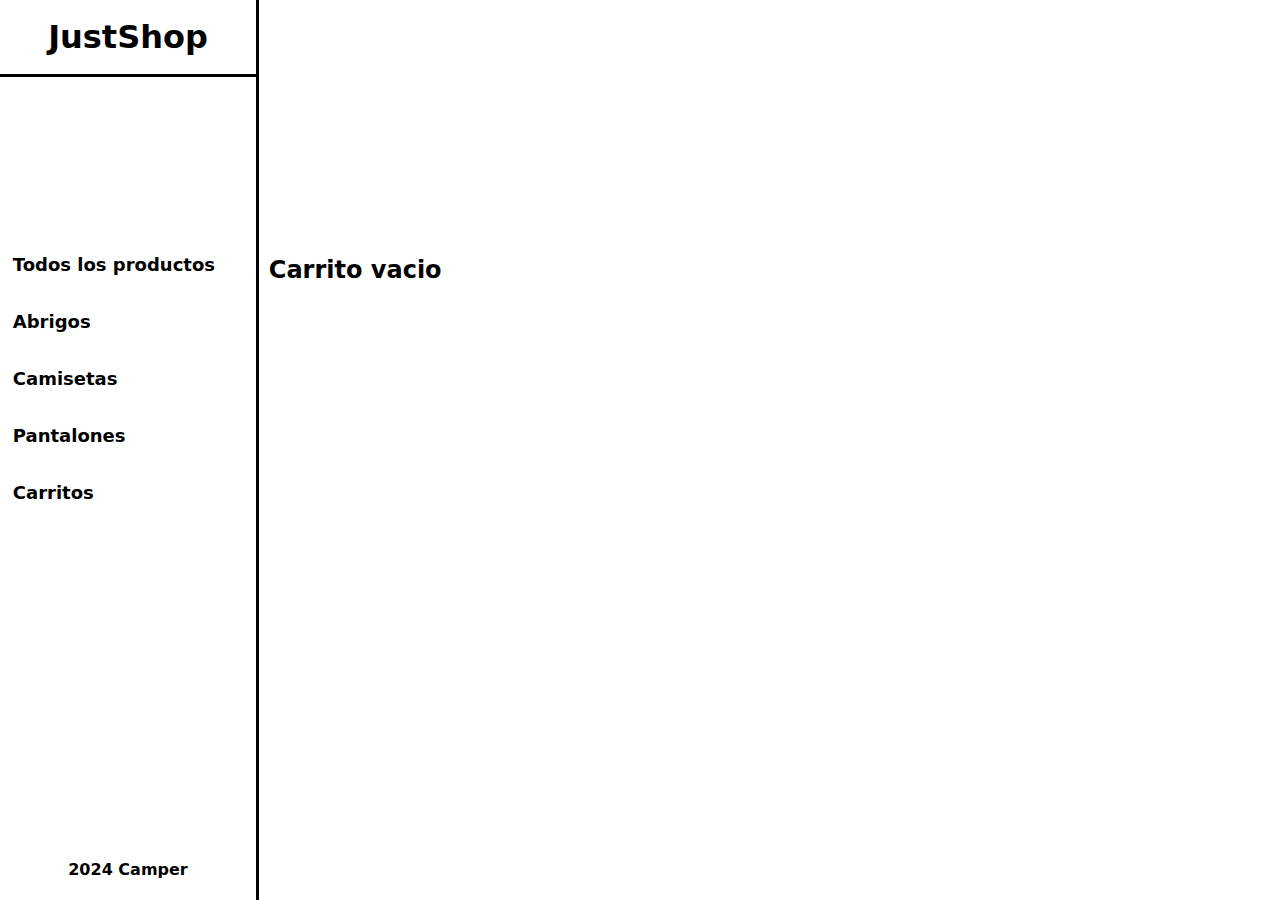
<file: html/carrito_vacio.html>
<!DOCTYPE html>
<html lang="en">
<head>
    <meta charset="UTF-8">
    <meta name="viewport" content="width=device-width, initial-scale=1.0">
    <title>JustShop</title>
    <link rel="stylesheet" href="/css/carrito.css">
</head>
<body>
    <header class="cabecera">
        <a class="cabecera__titulo--color" href="/index.html"><h1 class="cabecera__titulo">JustShop</h1></a>
    </header>

    <nav class="navegación">
        <a class="navegación__enlace" href="/index.html">Todos los productos</a>
        <a class="navegación__enlace" href="/html/abrigos.html">Abrigos</a>
        <a class="navegación__enlace" href="/html/camisetas.html">Camisetas</a>
        <a class="navegación__enlace" href="/html/pantalones.html">Pantalones</a>
        <a class="navegación__enlace" href="/html/carrito.html">Carritos</a>
    </nav>

    <main class="contenido">
        <h2 class="contenido--titulo" id="productos">Carrito vacio</h2>
    </main>

    <footer class="final">
        <h4 class="final__titulo">2024 Camper</h4>
    </footer>
</body>
</html>
</file>
<file: css/carrito.css>
:root{
    --color--principal: #fff;
    --color--secundario: #4F9D69;
    --color--terciario: #FF6663;
    --color--negro: #000;
    --color--gris: rgb(95, 93, 93);
}

body{
    font-family: system-ui, -apple-system, BlinkMacSystemFont, 'Segoe UI', Roboto, Oxygen, Ubuntu, Cantarell, 'Open Sans', 'Helvetica Neue', sans-serif;
    display: grid;
    grid-template-columns: 20% 80%;
    margin: 0;
    height: 100vh;
}

.cabecera,
.navegación,
.final{
    grid-column: 1/2;
    border-right: solid 3px;
    border-color: var(--color--negro);
}



.cabecera__titulo{
    margin: 0;
    border-bottom: solid 3px;
    border-color: var(--color--negro);
    padding: 2vh 0;
    text-align: center;
}

.cabecera__titulo--color{
    color: var(--color--negro);
}

.navegación{
    display: flex;
    flex-direction: column;
    align-items: flex-start; 
    
}

.navegación__enlace{
    color: var(--color--negro);
    margin: 2vh 1vw;
    font-size: 18px;
    font-weight: 900;
}

.navegación__enlace:hover{
    color: var(--color--terciario);
}

.contenido{
    margin: 0 1vw;
    grid-column: 2/3;
    height:vh;
}

.contenido__secciòn__producto{
    display: flex;
    align-items: center;
    border: solid 3px;
    border-color: var(--color--negro);
    border-radius: 15px;
    margin-bottom: 1vh;
}

.contenido__secciòn__producto--imagen{
    height: 11vh;
    margin: 0 1vw;
    border-radius: 10px;
}

.contenido__secciòn__producto--texto{
    width: 100%;
    margin: 0 1vw;
}

.contenido__secciòn__producto--precio{
    color: var(--color--terciario);
}

.contenido__secciòn__producto--pagar{
    color: var(--color--negro);
    background-color: var(--color--secundario);
    border-radius: 5px;
    padding: 2px;
    margin: 5vh 1vw;
}

.contenido__secciòn__producto--pagar:hover{
    background-color: var(--color--terciario);
    color: var(--color--negro);
    font-size: 15px;
}

.contenido__secciòn--comprar,
.contenido__secciòn--vaciar{
    background-color: var(--color--secundario);
    color: var(--color--negro);
    padding: 3px;
    border-radius: 5px;
    
}

.contenido__secciòn--comprar{
    width: 10vw;
}

.contenido__secciòn--comprar:hover{
    background-color: var(--color--terciario);
    color: var(--color--negro);
    font-size: 16.6px;
}

.contenido__secciòn--comprarenlace{
    color: var(--color--negro);
}

.contenido__secciòn--comprarenlace:hover,
.contenido__secciòn--vaciar:hover{
    background-color: var(--color--terciario);
    color: var(--color--negro);
}

.contenido__secciòn--botones{
    display: flex;
    flex-direction: row;
    justify-content: space-between;
    align-items: center;
}

.cabecera,
.navegación,
.final{
    width: 20vw;
}

.final{
    display: flex;
    text-align: center;
    justify-content: center;
    align-items: flex-end;
    text-align: center;
}

/*Estilo enlace*/

a{
    text-decoration: none;
}

a:active,
a:checked,
a:enabled{
    color: var(--color--negro);
}

@media (max-width: 790px) {

    .contenido__secciòn__producto{
        display: inline-flex;
        width: 30vw;
        flex-direction: column;
        margin-left: 3vw;
    }

    .contenido__secciòn__producto--pagar {
        width: 65px
    }

    a{
        width: 10px;
    }
    .cabecera__titulo{
        font-size: medium;
    }

    .contenido__secciòn--vaciar,
    .contenido__secciòn--comprar{
        margin-left: 1vw;
    }

    .contenido__secciòn--vaciar{
        width: 60px;
    }
    .contenido__secciòn--comprar{
        width: 70px;
    }
}

@media (max-width: 500px) {

    .contenido__secciòn__producto{
        display: inline-flex;
        width: 30vw;
        flex-direction: column;
    }

    .contenido__secciòn__producto--pagar {
        width: 65px
    }

    .contenido__secciòn__producto--texto {
        font-size: 15px;
    }

    .navegación__enlace{
        font-size: 12px;
    }

    .contenido__secciòn__producto--imagen{
        height: 10vh;
    }

    .cabecera__titulo{
        font-size: medium;
    }
}
</file>
